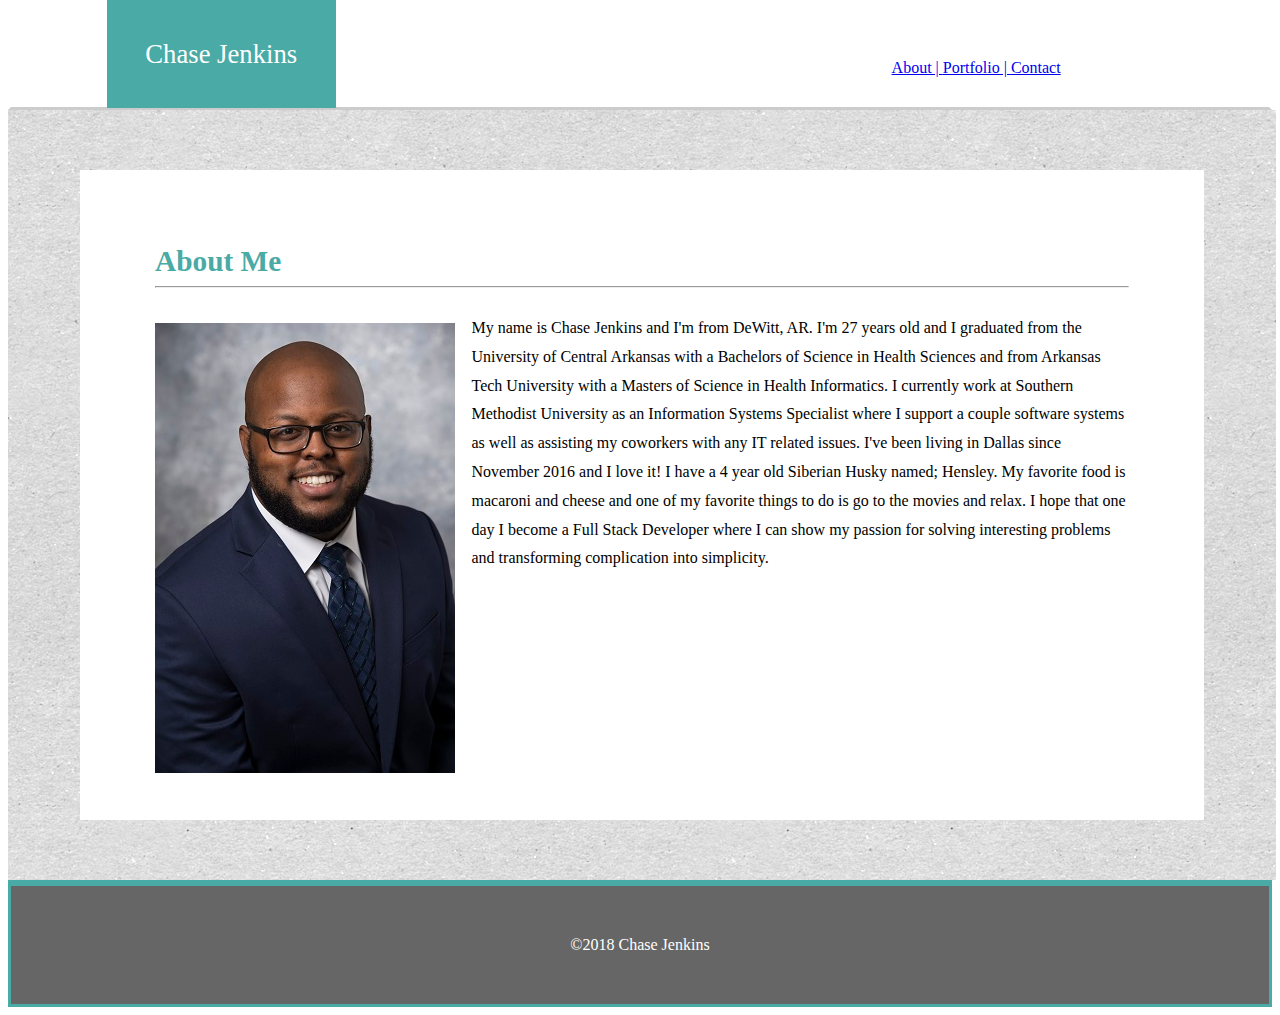
<file: index.html>
<!DOCTYPE html>
<html lang="en-us">

<head> 
    <title>Chase Jenkins</title>
    <!--link css stylesheet-->
    <link rel="stylesheet" type="text/css" href="assets/css/style.css">
    <meta charset="UTF-8">
    <meta name="viewport" content="width=device-width, initial-scale=1.0" />
</head>
<body>

    <!--upper box with name in it-->
    <nav>
        <div class="nav-myName">Chase Jenkins</div>
        <!--links to other pages-->
            <div class="nav-menu">
                <a href="index.html">About | </a>
                <a href="portfolio.html">Portfolio | </a>
                <a href="contact.html">Contact</a>
            </div>
        </div>
    </nav>
                  
    <div class="clearfix">
    <section class="content">
        <article>

            <h1>About Me</h1>
            <hr>
            <br>
                <!--personal info about me-->
                <img style="padding: 9px .5px 0 0; float: left" img src="assets/images/cjenkins1.png" alt="profile pic" class="profilePic">
             
                <p>My name is Chase Jenkins and I'm from DeWitt, AR. I'm 27 years old and I graduated from the University of Central Arkansas with a Bachelors of Science in Health Sciences and from Arkansas Tech University with a Masters of Science in Health Informatics. I currently work at Southern Methodist University as an Information Systems Specialist where I support a couple software systems as well as assisting my coworkers with any IT related issues. I've been living in Dallas since November 2016 and I love it! I have a 4 year old Siberian Husky named; Hensley. My favorite food is macaroni and cheese and one of my favorite things to do is go to the movies and relax. I hope that one day I become a Full Stack Developer where I can show my passion for solving interesting problems and transforming complication into simplicity.</p>
        </article>
       
    </section>
    </div>
   
<footer>
        &copy;2018 Chase Jenkins
</footer>
</body>
</html>
</file>
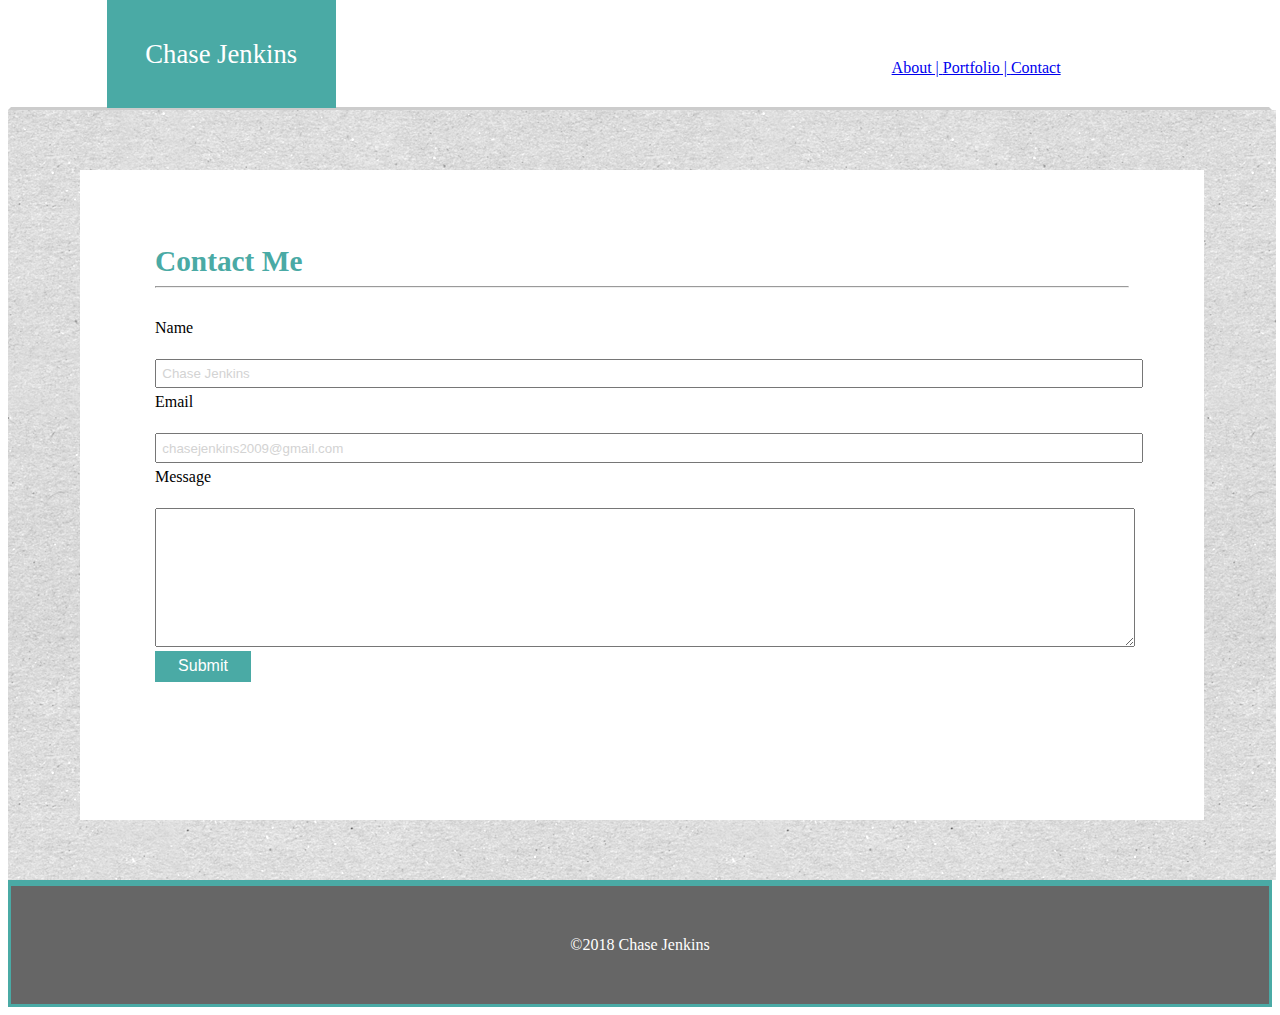
<file: contact.html>
<!DOCTYPE html>
<html lang="en-us">

<head> 
    <title>Chase Jenkins</title>
    <!--link css stylesheet-->
    <link rel="stylesheet" type="text/css" href="assets/css/style.css">
    <meta charset="utf-8">
    <meta name="viewport" content="width=device-width, initial-scale=1.0" />
</head>
<body>
    
    <!--upper box with name in it-->
    <nav>
        <div class="nav-myName">Chase Jenkins</div>
        <!--links to other pages-->
            <div class="nav-menu">
                <a href="index.html">About | </a>
                <a href="portfolio.html">Portfolio | </a>
                <a href="contact.html">Contact</a>
            </div>
        </div>
    </nav>
            
            
    <div class="clearfix">

    <section class="content">
        <article>

            <h1>Contact Me</h1>
            <hr>
            <br>

            <div class="mailbox">

                <!--contact me submission-->
                <p>Name</p>
                <input type="text" name="name" value="Chase Jenkins">
                <p>Email</p>
                <input type="text" name="email" value="chasejenkins2009@gmail.com">
                <p>Message</p>
                <textarea> </textarea>

            <br>
            <button type="button">Submit</button>
            </div>
    
    </article>

    </section>
    </div>
    
<footer>
        &copy;2018 Chase Jenkins
</footer>
</body>
</html>
</file>
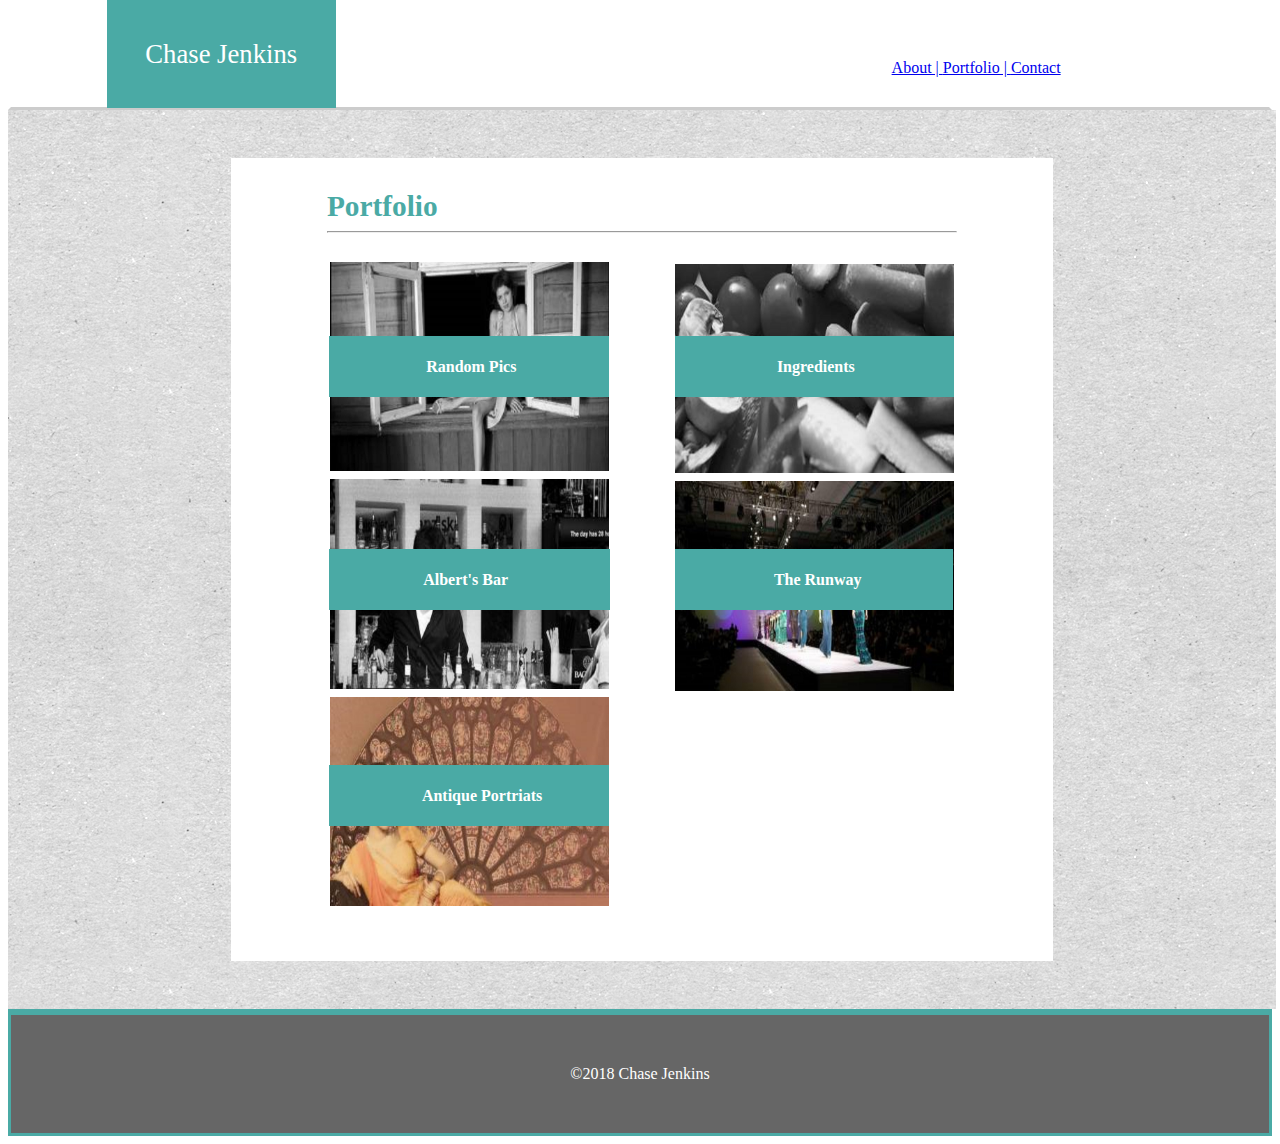
<file: portfolio.html>
<!DOCTYPE html>
<html lang="en-us">

<head> 
    <title>Chase Jenkins</title>
    <!--link css stylesheet-->
    <link rel="stylesheet" type="text/css" href="assets/css/style.css">
    <meta charset="utf-8">
    <meta name="viewport" content="width=device-width, initial-scale=1.0" />
</head>
<body>

        <!--upper box with name in it-->
    <nav>
        <div class="nav-myName">Chase Jenkins</div>
        <!--links to other pages-->
            <div class="nav-menu">
                <a href="index.html">About | </a>
                <a href="portfolio.html">Portfolio | </a>
                <a href="contact.html">Contact</a>
            </div>
        </div>
    </nav>
            
            
    <div class="clearfix">

    <section class="content">
        <div class="portfolioSec">

            <h1>Portfolio</h1>
            <hr>
            <br>

        <div class="contrainer">

            <table>
                <tr>
                    <td><img src="assets/images/random1.png" alt="random1" style="width:90%;" class="woman"></td>
                        <div class="text-block1">
                            <h4>Random Pics</h4>
                        </div>
                    <td><img src="assets/images/random2.png" alt="random1" style="width:90%;" class="vegetables"></td>
                        <div class="text-block2">
                            <h4>Ingredients</h4>
                        </div>
                </tr>
                <tr>
                    <td><img src="assets/images/random3.png" alt="random1" style="width:90%;" class="bar"></td>
                        <div class="text-block3">
                            <h4>Albert's Bar</h3>
                        </div>
                    <td><img src="assets/images/random4.png" alt="random1" style="width:90%;" class="model"></td>
                        <div class="text-block4">
                            <h4>The Runway</h4>
                        </div>
                </tr>
                <tr>
                    <td><img src="assets/images/random5.png" alt="random1" style="width:90%;" class="fan"></td>
                        <div class="text-block5">
                            <h4>Antique Portriats</h4>
                        </div>
                </tr>
            </table>
        </div>
    </section>
    </div>
    
<footer>
        &copy;2018 Chase Jenkins
</footer>
<div></div>
</body>
</html>
</file>
<file: assets/css/style.css>
nav {
    background-color: white;
    border-style: solid;
    border-bottom-color: #cccccc;
    border-top-color: white;
    border-right-color: white;
    border-left-color: white;
    font-family: Georgia, 'Times New Roman', Times, serif;
    padding: 3em 0 3em 0;
    margin: auto;
}
.nav-myName {
    font-size: 20pt;
    position: absolute;
    float: left;
    color: white;
    background-color: #4aaaa5;
    top: 0; 
    left: 4em;
    padding: 1.45em;
}
.nav-menu {
    float: left;
    margin-left: 70%;
}
.content {
    background-image: url(../images/backgroundimage.png);
    width: 98.4%;
    height: 60%;
    display: flex;
    margin-right: auto;
    margin-left: auto;
    padding-left: 12px;
    padding-right: 12px;
}
article {
    background-color: white;
    border-color: #dddddd;
    width: 85%;
    height: 500px;
    padding: 75px;
    margin: 60px;
}
h1 {
    color: #4aaaa5;
    display: block;
    font-size: 22pt;
    font-style: bold;
    margin-bottom: 2px;
    margin-top: auto;
}
p {
    font-size: 12pt;
    margin-top: auto;
    line-height: 1.8;
}
.profilePic {
    margin: 0 1em 1em 0;
}
footer {
    text-align: center;
    background-color: #666666;
    color: white;
    padding: 50px 0 50px 0;
    border-top: 6px;
    border-style: solid;
    border-color: #4aaaa5;
}
input {
    width: 100%;
    padding: .4em;
    color: lightgray;
}
textarea {
    height: 10em;
    width: 100%;
}
button {
    width: 6em;
    color: white;
    background-color: #4aaaa5;
    font-size: 12pt;
    padding:.4em;
    border: none;
}
.portfolioSec {
    font-size: 12pt;
    background-color: white;
    width: 630px;
    margin: auto;
    margin-top: 3em;
    margin-bottom: 3em;
    padding: 2em 6em 3em 6em;
    height: 100%;
}
.container {
    position: relative;
}
.text-block1 {
    position: absolute;
    bottom: 503px;
    background-color: #4aaaa5;
    color: white;
    margin-left: 2.3px;
    padding-left: 97px;
    padding-right: 93px;
}
.text-block2 {
    position: absolute;
    bottom: 503px;
    background-color: #4aaaa5;
    color: white;
    margin-left: 21.75em;
    padding-left: 102px;
    padding-right: 99px;
}
.text-block3 {
    position: absolute;
    bottom: 290px;
    background-color: #4aaaa5;
    color: white;
    margin-left: 2.3px;
    padding-left: 94px;
    padding-right: 102px;
}
.text-block4 {
    position: absolute;
    bottom: 290px;
    background-color: #4aaaa5;
    color: white;
    margin-left: 21.75em;
    padding-left: 99px;
    padding-right: 92px;
}
.text-block5 {
    text-align: center;
    position: absolute;
    bottom: 74px;
    background-color: #4aaaa5;
    color: white;
    margin-left: 2px;
    padding-left: 93px;
    padding-right: 67px;
}
.woman {
    width: 15em; 
}
.vegetables {
    position: static;
    width: 15em;
    float: right;
}
.bar {
    position: static;
    width: 15em;
}
.model {
    position: static;
    width: 15em;
    float: right;
}
.fan {
    position: static;
    width: 15em;
}
div {
    height:
}
</file>
